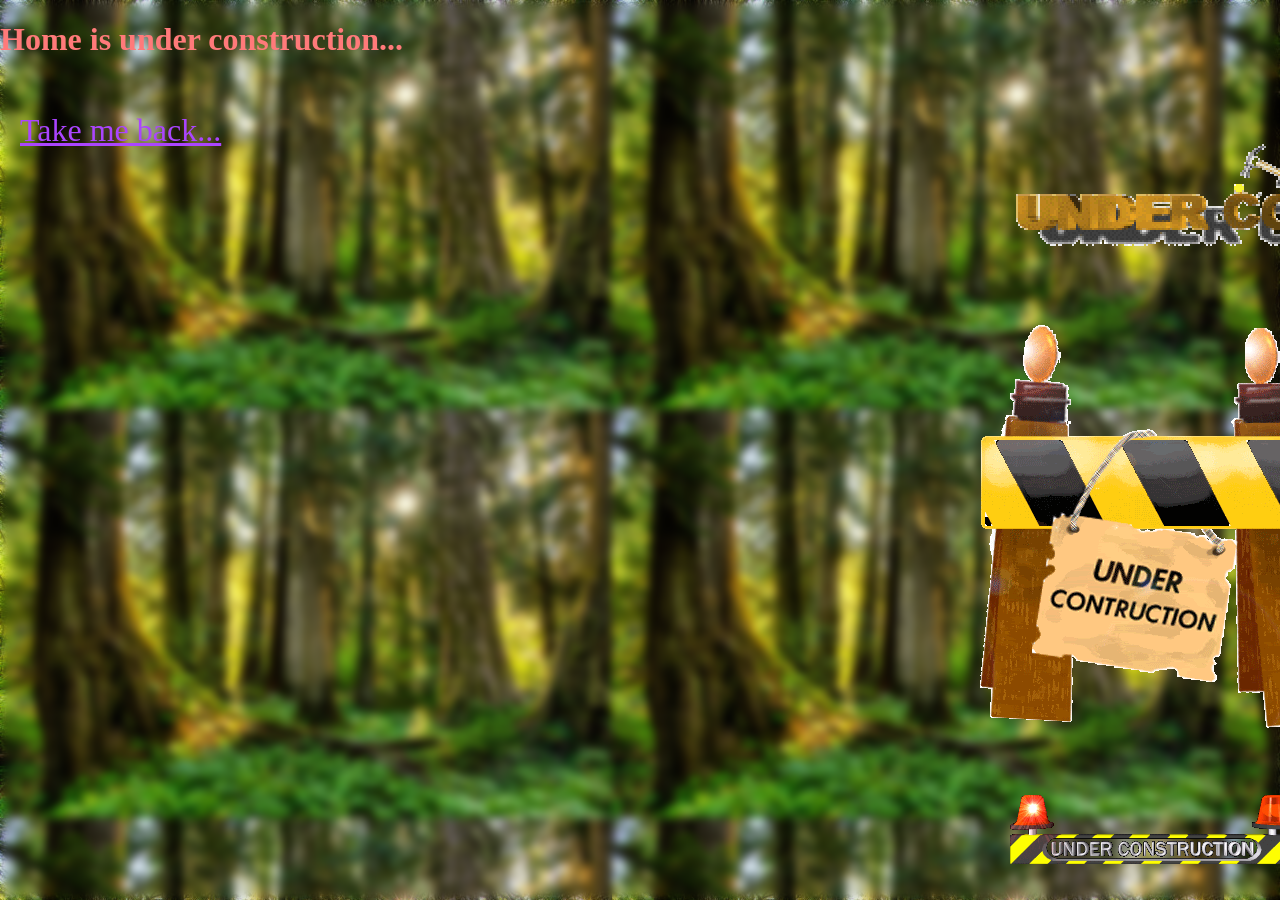
<file: home.html>
<!DOCTYPE HTML>

<head>
	<title>My den...</title>
	<link rel="stylesheet" href="style.css">
</head>

<body>
	<h1 class="bigtitle" style="position: absolute; color: hsl(0, 100%, 74%);">Home is under construction...</h1>
	<a href="index.html" class="home" style="position: absolute; top: 7rem;">Take me back...</a>
	<div style="position: absolute; top: 7rem; left: 60rem; display: flex; flex-direction: row; flex-wrap: wrap; max-width: 800px;">
		<img src="/medias/construction1.gif">
		<img src="/medias/construction2.gif">
		<img src="/medias/construction3.gif">
		<img src="/medias/construction4.gif">
	</div>
</body>
</file>
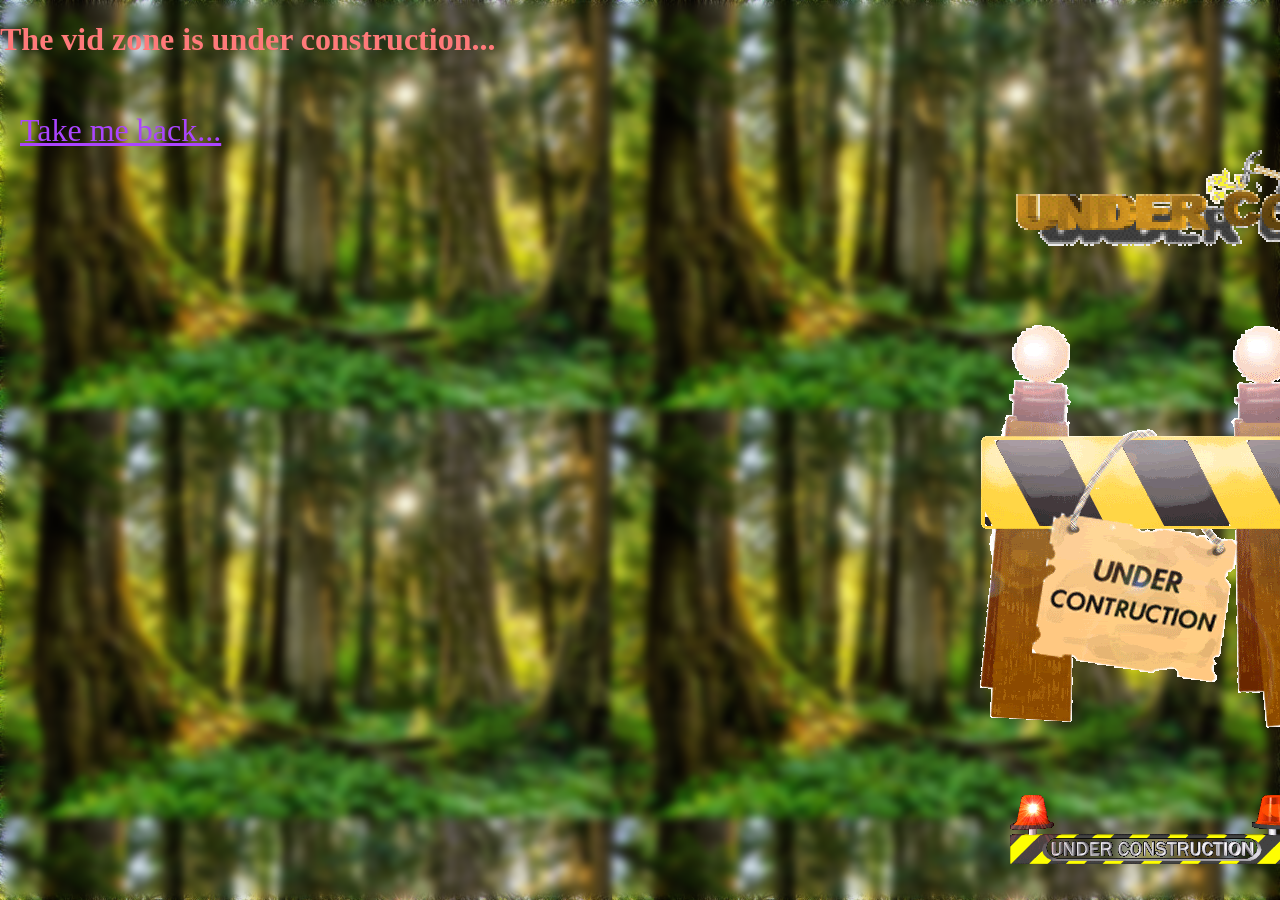
<file: videozone.html>
<!DOCTYPE HTML>

<head>
	<title>Scaly Vids</title>

	<script defer>
		const htmlString = `<div class="vid-div" style="left: 0; width: 100%; height: 0; position: relative; padding-bottom: 56.25%;"><iframe src="https://www.youtube.com/embed/<insert id here>?rel=0" style="top: 0; left: 0; width: 100%; height: 100%; position: absolute; border: 0;" allowfullscreen scrolling="no" allow="accelerometer *; clipboard-write *; encrypted-media *; gyroscope *; picture-in-picture *; web-share *;" referrerpolicy="strict-origin"></iframe></div>`;
		const searchString = "<insert id here>";

		function insertId(id) {
			let string = ""
			let index = htmlString.indexOf(searchString);

			string += htmlString.substr(0, index);
			string += id
			string += htmlString.substr(index + searchString.length);

			return string;
		}

		console.log(insertId("123456789"))
	</script>
</head>

<link rel="stylesheet" href="style.css">

<body>
	<div class="vid-box">
		<vid yt-id="sIl97TYP_zU">
	</div>

	<h1 class="bigtitle" style="position: absolute; color: hsl(0, 100%, 74%);">The vid zone is under construction...</h1>
	<a href="index.html" class="home" style="position: absolute; top: 7rem;">Take me back...</a>
	<div style="position: absolute; top: 7rem; left: 60rem; display: flex; flex-direction: row; flex-wrap: wrap; max-width: 800px;">
		<img src="/medias/construction1.gif">
		<img src="/medias/construction2.gif">
		<img src="/medias/construction3.gif">
		<img src="/medias/construction4.gif">
	</div>
</body>
</file>
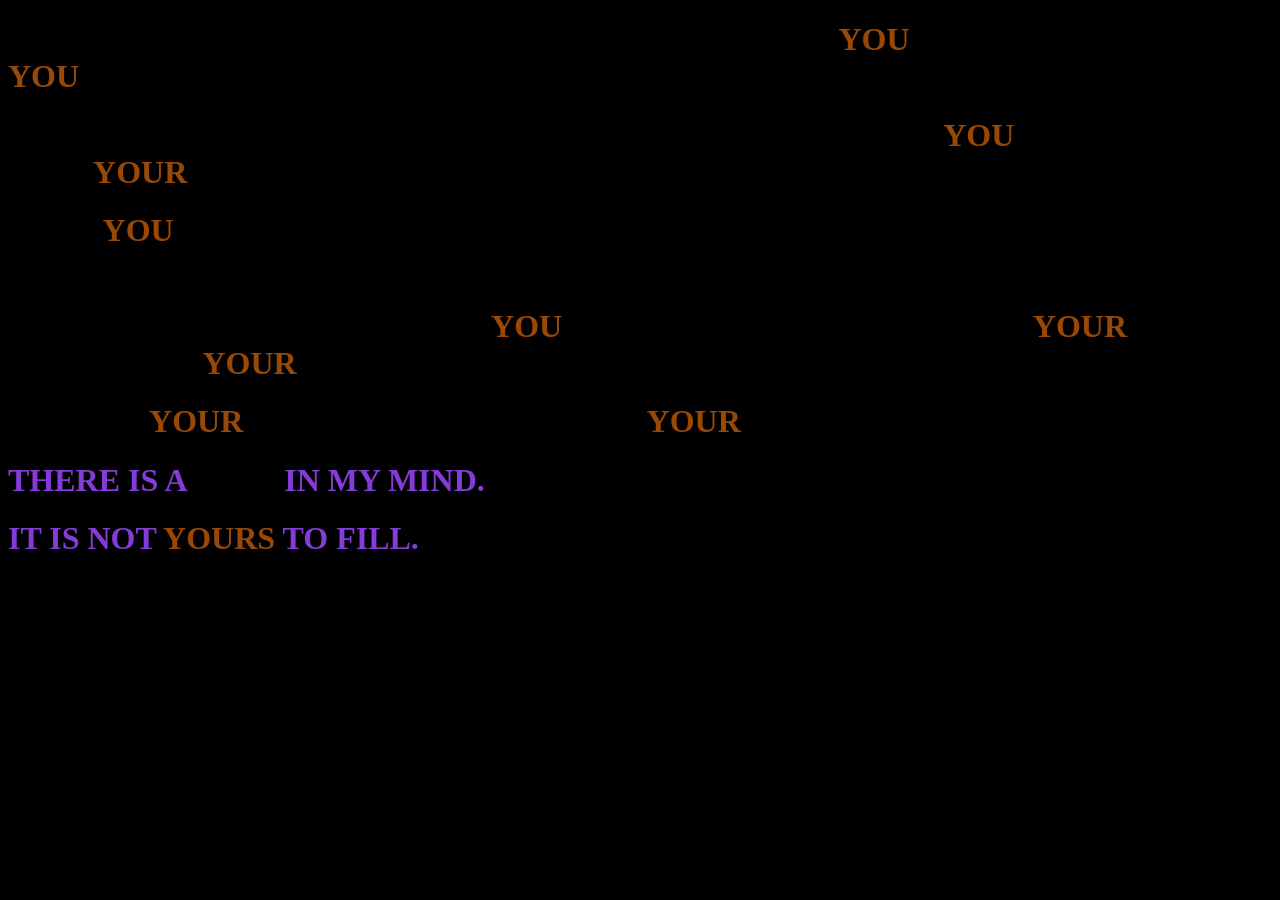
<file: words.html>
<!DOCTYPE HTML>

<head>
	<style>
		@keyframes void {
			99% {
				color: #843bd8
			}

			100% {
				color: #000000;
			}
		}

		@keyframes getdark {
			0% {
				background-color: oklab(from rgb(226, 157, 79) l a b);
			}

			100% {
				background-color: oklab(from rgb(0, 0, 0) l a b);
			}
		}

		@keyframes movement {
			0% {
				top: -0.1em;
			}

			50% {
				top: 0.1em;
			}

			100% {
				top: -0.1em;
			}
		}

		b {
			color: #994805;
			position: relative;

			animation-name: movement;
			animation-duration: 4s;
			animation-iteration-count: infinite;
			animation-timing-function: cubic-bezier(0.445, 0.05, 0.55, 0.95);
			animation-delay: attr(d type(<time>));
		}

		.p {
			color: #843bd8;
		}

		body {
			animation-name: getdark;
			animation-duration: 50s;
			animation-timing-function: ease-in;
			animation-fill-mode: forwards;
		}

		void {
			animation-name: void;
			animation-duration: 53s;
			animation-timing-function: linear;
			animation-fill-mode: forwards;
		}

		.disappearing {
			animation-name: void;
			animation-duration: 53s;
			animation-timing-function: linear;
			animation-fill-mode: forwards;
		}
	</style>
</head>

<body>
	<h1 class="p disappearing">
		THERE ARE TIMES WHEN I TRULY CONSIDER WHAT <b d="-0.3s">YOU</b> MEAN AND WHAT <b d="-1.6s">YOU</b> ARE.
	</h1>
	<h1 class="p disappearing">
		INVARIABLY, THEN, THERE ARE TIMES WHEN I FEEL THAT <b d="-3.46s">YOU</b> EXIST NOT TO LIVE <b d="-7.81s">YOUR</b> OWN LIFE;
	</h1>
	<h1 class="p disappearing">
		THAT <b d="-10.2s">YOU</b> LIVE INSTEAD TO SOOTHE A RAGGED, INFLAMED WOUND TO MY TO MINE.
	</h1>
	<h1 class="p disappearing">
		YOU WERE NEVER MY SALVE. <b d="-9.53s">YOU</b> DO NOT SERVE TO HEAL ME. <b d="">YOUR</b> PURPOSE IS <b d="-52.13s">YOUR</b> OWN.
	</h1>
	<h1 class="p disappearing">
		I ADORE <b d="-31.33s">YOUR</b> APPEARANCES. I ABHOR <b d="-1s">YOUR</b> ABSENCES.
	</h1>
	<h1 class="p">
		THERE IS A <void>VOID</void> IN MY MIND.
	</h1>
	<h1 class="p">
		IT IS NOT <b d="-90.91s">YOURS</b> TO FILL.
	</h1>
</body>
</file>
<file: style.css>
@keyframes hueshift {
	0% {
		filter: hue-rotate(0deg);
	}

	100% {
		filter: hue-rotate(360deg);
	}
}

emoji {
	display: inline-block;
	width: 1.2em;
	height: 1.2em;
	vertical-align: middle;
	filter: none;
	background-position: 0px;
	background-repeat: no-repeat;
	background-size: contain;

	&[bigger] {
		width: 3.5em;
		height: 3.5em;
	}

	&[big] {
		width: 2.2em;
		height: 2.2em;
	}

	&[small] {
		width: 0.7em;
		height: 0.7em;
	}
}

emoji {
	&[thumbs-up] {
		background-image: url(/medias/emojis/thumbs-up.webp);
	}

	&[alerta] {
		background-image: url(/medias/emojis/alerta.webp);
	}

	&[steamhappy] {
		background-image: url(/medias/emojis/steamhappy.webp);
	}
}

#balltoggle {
	position: absolute;
	right: 5rem;
	top: 5rem;
	height: 5rem;
}

#gravityball {
	position: absolute;
	z-index: 999;
	display: none;
	pointer-events: none;
}

#pee {
	background-image: url(medias/wup\ of\ water.png);
	color: rgb(255, 252, 101);
	height: 3rem;
	position: absolute;
	left: 50vw;
	bottom: 1rem;

}

.bigtitle {
	animation-name: hueshift;
	animation-duration: 4s;
	animation-iteration-count: infinite;
	animation-timing-function: linear;
	color: hsl(0, 100%, 50%);
}

.biglink {
	font-family: cursive;
	font-size: large;
	animation-name: hueshift;
	animation-duration: 2s;
	animation-iteration-count: infinite;
	animation-timing-function: linear;
	color: hsl(0, 100%, 50%);
}

.maindiv {
	align-items: center;
	display: flex;
	flex-direction: column;
}

.home {
	position: absolute;
	top: 20px;
	left: 20px;
	color: rgb(171, 69, 255);
	font-family: fantasy;
	font-size: xx-large;
}

#scavVid {
	position: absolute;
	bottom: 10rem;
	right: 5rem;
}

#scavVid:hover {
	cursor: url(https://wyvernscales.com/RWEditor/resources/favicons/favicon-32x32.png), auto;
}

#buttonzone {
	display: flex;
	flex-direction: row;
	flex-wrap: wrap;
	max-width: 60rem;
}

#buttonzone>* {
	margin: 0.1rem;
}

a {
	color: brown;
}

a:visited {
	color: coral;
}

body {
	background-image: url(/medias/home.png);
	backdrop-filter: blur(5px);
	color: white;
	height: 100vh;
	width: 100vw;
	overflow: hidden;
	margin: 0px;
}

.general-text {
	font-family: sans-serif;

	&[small] {
		font-size: 0.7em;
	}

	&[medium] {
		font-size: 1.5em;
	}

	&[large] {
		font-size: 2.1em;
	}
}

hr {
	width: 20rem;
}
</file>
